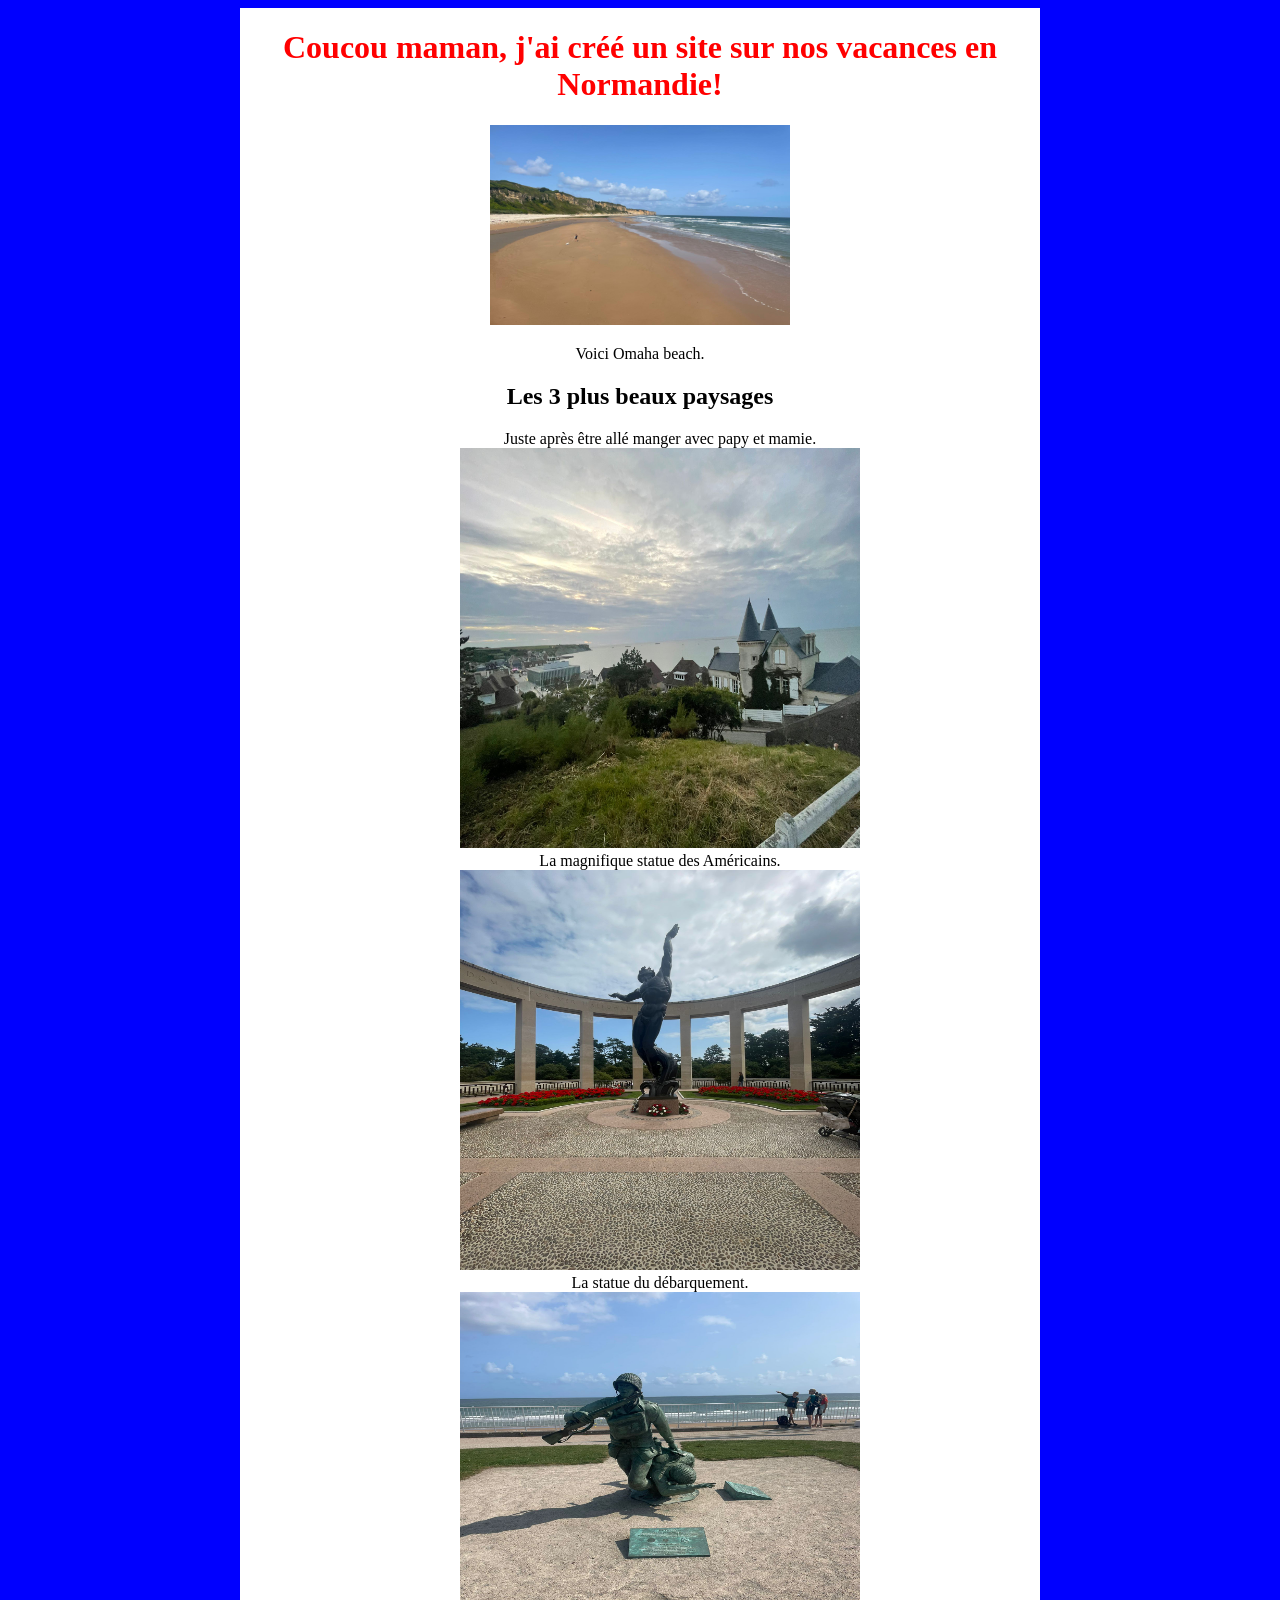
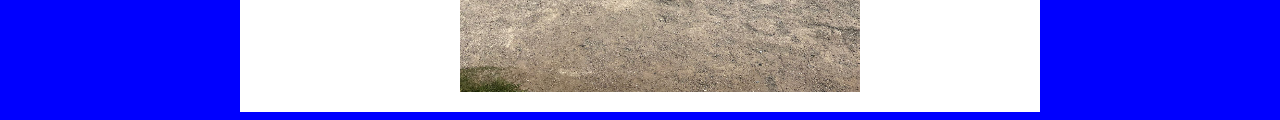
<file: index.html>
<!DOCTYPE html>
<html>
<head>
    <meta charset="utf-8">
    <title>Vacances en Normandie</title>
    <link rel="stylesheet" href="style.css">
</head>
<body>

<div id="carte">
    <h1>Coucou maman, j'ai créé un site sur nos vacances en Normandie!</h1>

    <a href="index2.html">
        <img src="images/omaha_beatch.jpg" alt="Omaha beach" width="300" height="200">
    </a>

    <p>Voici Omaha beach.</p>

    <h2>Les 3 plus beaux paysages</h2>
    <ul>
        <li>Juste après être allé manger avec papy et mamie.<br>
            <img src="images/vacances.jpg" alt="Vacances" width="400" height="400"> 
        </li>
        <li>La magnifique statue des Américains.<br>
            <img src="images/vacances2.jpg" alt="Statue" width="400" height="400">
        </li>
        <li>La statue du débarquement.<br>
            <img src="images/vacances3.jpg" alt="Débarquement" width="400" height="400">
        </li>
    </ul>
</div>

</body>
</html>
</file>
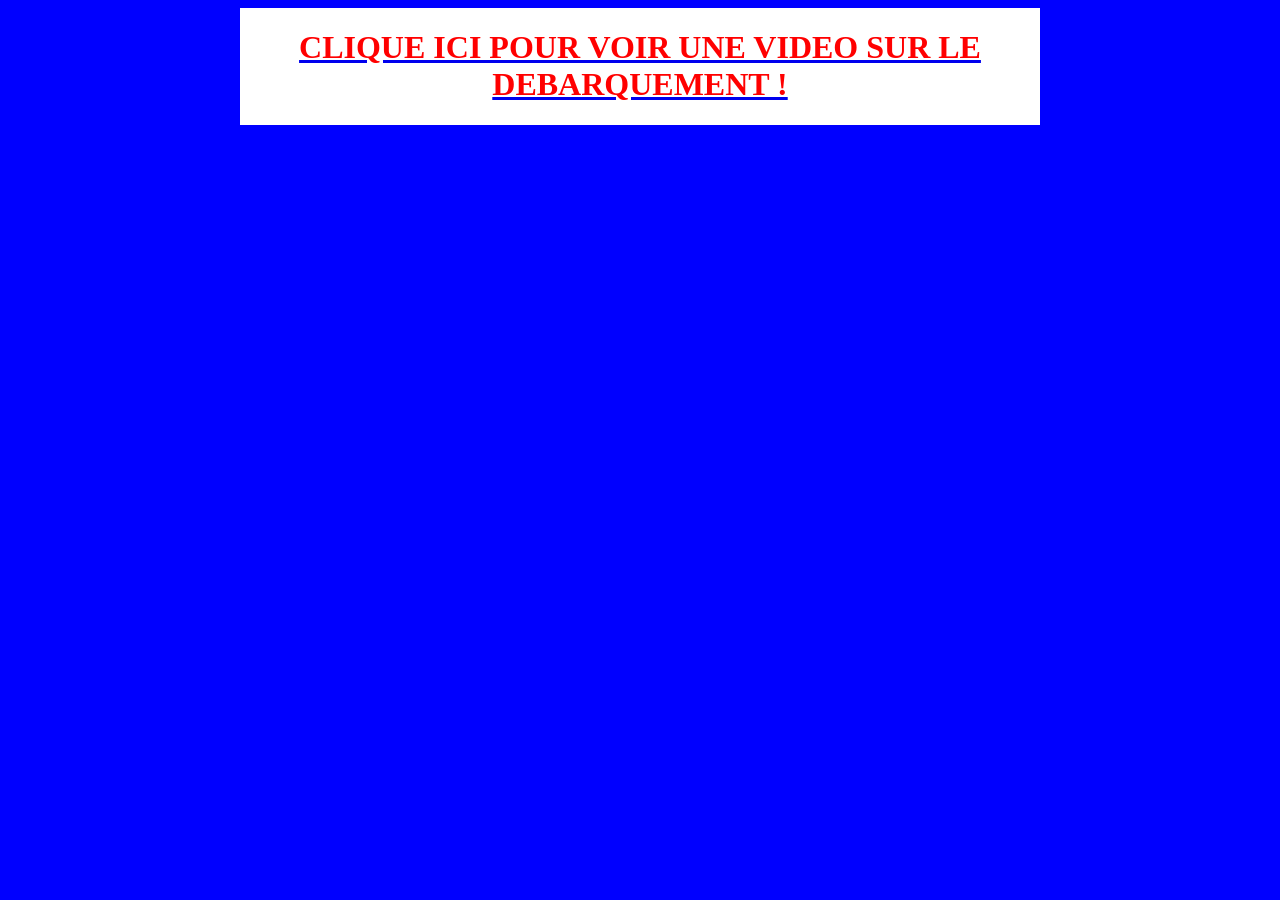
<file: index2.html>
<!DOCTYPE.html>

<html>
    <head>
        <meta charset="utf-8">
        <title>Coucou maman, j'ai créé un site sur nos vacances en Normandie</title>
        <link rel="stylesheet" href="style.css">
    </head>

    <body>

        <div id="carte">

           <a href="https://youtu.be/h6_uHvVIAGo?si=UMb5pZ4tZQXrnqE5"><h1> CLIQUE ICI POUR VOIR UNE VIDEO SUR LE DEBARQUEMENT !</h1></a>


        </div>



    </body>

</html>
</file>
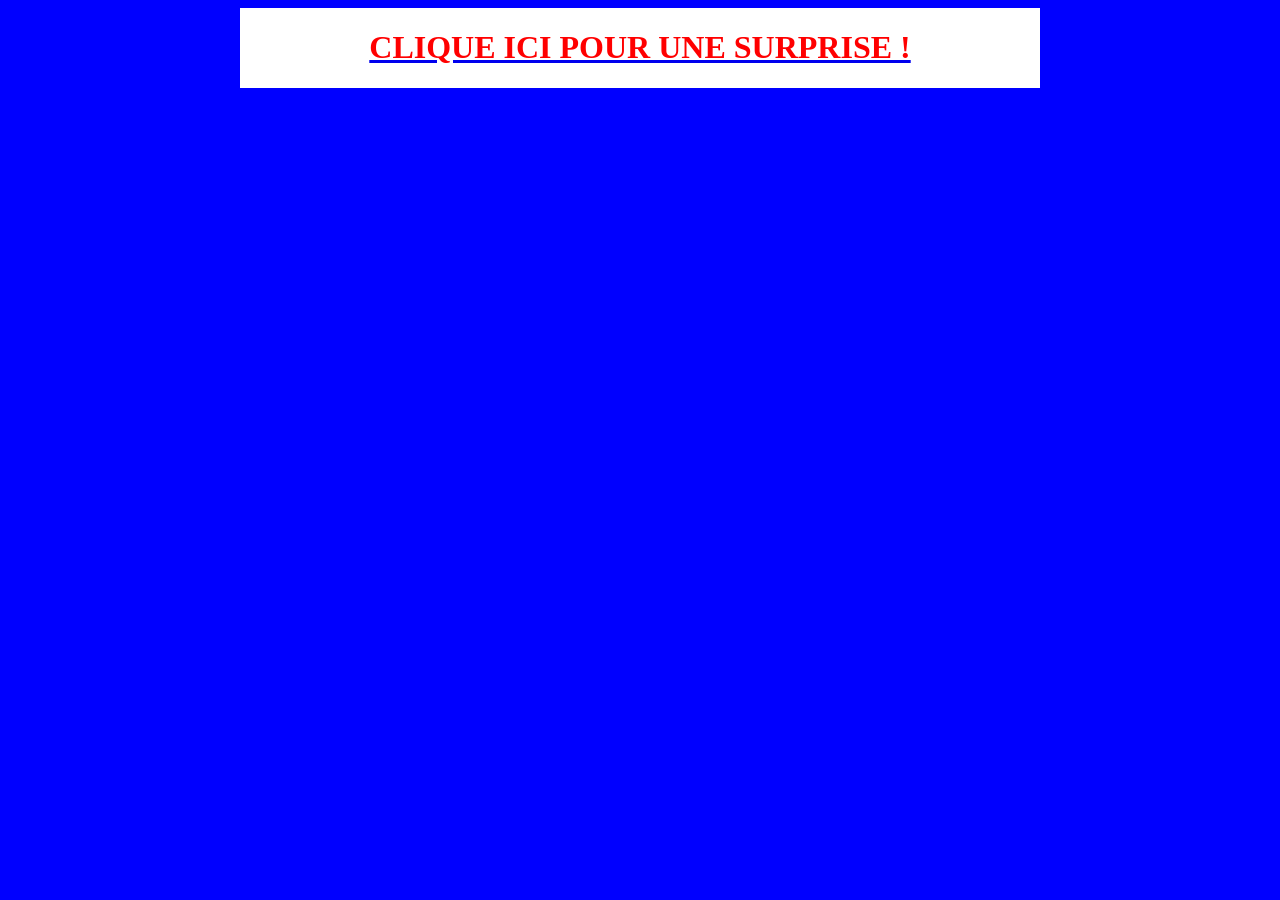
<file: index4.html>
<!DOCTYPE.html>

<html>
    <head>
        <meta charset="utf-8">
        <title>Coucou maman, j'ai créé un site sur nos vacances en Normandie</title>
        <link rel="stylesheet" href="style.css">
    </head>

    <body>

        <div id="carte">

           <a href="https://youtu.be/h6_uHvVIAGo?si=UMb5pZ4tZQXrnqE5"><h1> CLIQUE ICI POUR UNE SURPRISE !</h1></a>


        </div>



    </body>

</html>
</file>
<file: style.css>
h1
{
     color: red;
}

body
{
     background-color: blue;

}

#carte
{

      width: 800px;
      margin:0 auto;
      background-color: white;
      text-align: center;
      align-content: center;
}

ul li
{ 
   list-style-type: none;
}
</file>
